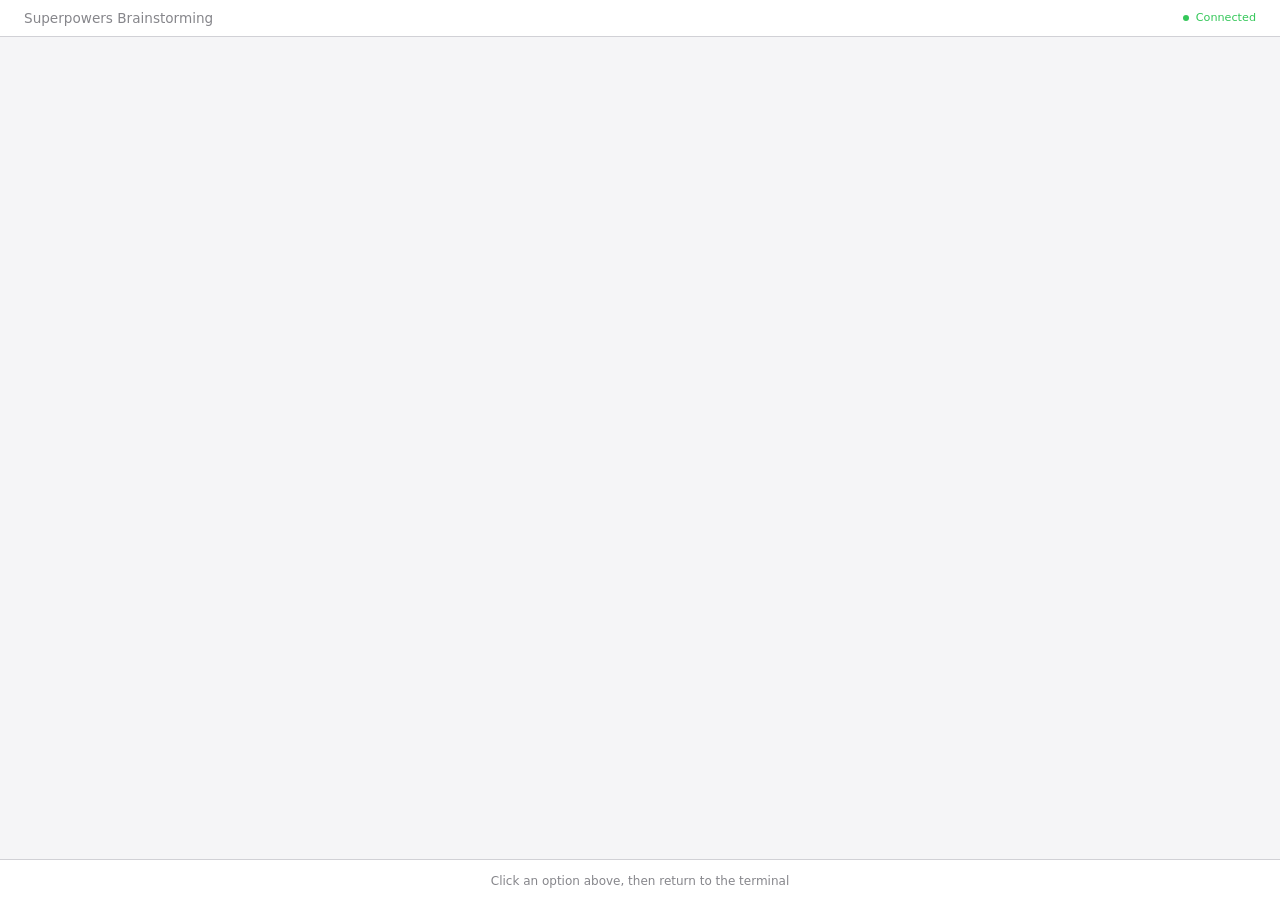
<file: skills/brainstorming/scripts/frame-template.html>
<!DOCTYPE html>
<html>
<head>
  <meta charset="utf-8">
  <title>Superpowers Brainstorming</title>
  <style>
    /*
     * BRAINSTORM COMPANION FRAME TEMPLATE
     *
     * This template provides a consistent frame with:
     * - OS-aware light/dark theming
     * - Fixed header and selection indicator bar
     * - Scrollable main content area
     * - CSS helpers for common UI patterns
     *
     * Content is injected via placeholder comment in #claude-content.
     */

    * { box-sizing: border-box; margin: 0; padding: 0; }
    html, body { height: 100%; overflow: hidden; }

    /* ===== THEME VARIABLES ===== */
    :root {
      --bg-primary: #f5f5f7;
      --bg-secondary: #ffffff;
      --bg-tertiary: #e5e5e7;
      --border: #d1d1d6;
      --text-primary: #1d1d1f;
      --text-secondary: #86868b;
      --text-tertiary: #aeaeb2;
      --accent: #0071e3;
      --accent-hover: #0077ed;
      --success: #34c759;
      --warning: #ff9f0a;
      --error: #ff3b30;
      --selected-bg: #e8f4fd;
      --selected-border: #0071e3;
    }

    @media (prefers-color-scheme: dark) {
      :root {
        --bg-primary: #1d1d1f;
        --bg-secondary: #2d2d2f;
        --bg-tertiary: #3d3d3f;
        --border: #424245;
        --text-primary: #f5f5f7;
        --text-secondary: #86868b;
        --text-tertiary: #636366;
        --accent: #0a84ff;
        --accent-hover: #409cff;
        --selected-bg: rgba(10, 132, 255, 0.15);
        --selected-border: #0a84ff;
      }
    }

    body {
      font-family: system-ui, -apple-system, BlinkMacSystemFont, sans-serif;
      background: var(--bg-primary);
      color: var(--text-primary);
      display: flex;
      flex-direction: column;
      line-height: 1.5;
    }

    /* ===== FRAME STRUCTURE ===== */
    .header {
      background: var(--bg-secondary);
      padding: 0.5rem 1.5rem;
      display: flex;
      justify-content: space-between;
      align-items: center;
      border-bottom: 1px solid var(--border);
      flex-shrink: 0;
    }
    .header h1 { font-size: 0.85rem; font-weight: 500; color: var(--text-secondary); }
    .header .status { font-size: 0.7rem; color: var(--success); display: flex; align-items: center; gap: 0.4rem; }
    .header .status::before { content: ''; width: 6px; height: 6px; background: var(--success); border-radius: 50%; }

    .main { flex: 1; overflow-y: auto; }
    #claude-content { padding: 2rem; min-height: 100%; }

    .indicator-bar {
      background: var(--bg-secondary);
      border-top: 1px solid var(--border);
      padding: 0.5rem 1.5rem;
      flex-shrink: 0;
      text-align: center;
    }
    .indicator-bar span {
      font-size: 0.75rem;
      color: var(--text-secondary);
    }
    .indicator-bar .selected-text {
      color: var(--accent);
      font-weight: 500;
    }

    /* ===== TYPOGRAPHY ===== */
    h2 { font-size: 1.5rem; font-weight: 600; margin-bottom: 0.5rem; }
    h3 { font-size: 1.1rem; font-weight: 600; margin-bottom: 0.25rem; }
    .subtitle { color: var(--text-secondary); margin-bottom: 1.5rem; }
    .section { margin-bottom: 2rem; }
    .label { font-size: 0.7rem; color: var(--text-secondary); text-transform: uppercase; letter-spacing: 0.05em; margin-bottom: 0.5rem; }

    /* ===== OPTIONS (for A/B/C choices) ===== */
    .options { display: flex; flex-direction: column; gap: 0.75rem; }
    .option {
      background: var(--bg-secondary);
      border: 2px solid var(--border);
      border-radius: 12px;
      padding: 1rem 1.25rem;
      cursor: pointer;
      transition: all 0.15s ease;
      display: flex;
      align-items: flex-start;
      gap: 1rem;
    }
    .option:hover { border-color: var(--accent); }
    .option.selected { background: var(--selected-bg); border-color: var(--selected-border); }
    .option .letter {
      background: var(--bg-tertiary);
      color: var(--text-secondary);
      width: 1.75rem; height: 1.75rem;
      border-radius: 6px;
      display: flex; align-items: center; justify-content: center;
      font-weight: 600; font-size: 0.85rem; flex-shrink: 0;
    }
    .option.selected .letter { background: var(--accent); color: white; }
    .option .content { flex: 1; }
    .option .content h3 { font-size: 0.95rem; margin-bottom: 0.15rem; }
    .option .content p { color: var(--text-secondary); font-size: 0.85rem; margin: 0; }

    /* ===== CARDS (for showing designs/mockups) ===== */
    .cards { display: grid; grid-template-columns: repeat(auto-fit, minmax(280px, 1fr)); gap: 1rem; }
    .card {
      background: var(--bg-secondary);
      border: 1px solid var(--border);
      border-radius: 12px;
      overflow: hidden;
      cursor: pointer;
      transition: all 0.15s ease;
    }
    .card:hover { border-color: var(--accent); transform: translateY(-2px); box-shadow: 0 4px 12px rgba(0,0,0,0.1); }
    .card.selected { border-color: var(--selected-border); border-width: 2px; }
    .card-image { background: var(--bg-tertiary); aspect-ratio: 16/10; display: flex; align-items: center; justify-content: center; }
    .card-body { padding: 1rem; }
    .card-body h3 { margin-bottom: 0.25rem; }
    .card-body p { color: var(--text-secondary); font-size: 0.85rem; }

    /* ===== MOCKUP CONTAINER ===== */
    .mockup {
      background: var(--bg-secondary);
      border: 1px solid var(--border);
      border-radius: 12px;
      overflow: hidden;
      margin-bottom: 1.5rem;
    }
    .mockup-header {
      background: var(--bg-tertiary);
      padding: 0.5rem 1rem;
      font-size: 0.75rem;
      color: var(--text-secondary);
      border-bottom: 1px solid var(--border);
    }
    .mockup-body { padding: 1.5rem; }

    /* ===== SPLIT VIEW (side-by-side comparison) ===== */
    .split { display: grid; grid-template-columns: 1fr 1fr; gap: 1.5rem; }
    @media (max-width: 700px) { .split { grid-template-columns: 1fr; } }

    /* ===== PROS/CONS ===== */
    .pros-cons { display: grid; grid-template-columns: 1fr 1fr; gap: 1rem; margin: 1rem 0; }
    .pros, .cons { background: var(--bg-secondary); border-radius: 8px; padding: 1rem; }
    .pros h4 { color: var(--success); font-size: 0.85rem; margin-bottom: 0.5rem; }
    .cons h4 { color: var(--error); font-size: 0.85rem; margin-bottom: 0.5rem; }
    .pros ul, .cons ul { margin-left: 1.25rem; font-size: 0.85rem; color: var(--text-secondary); }
    .pros li, .cons li { margin-bottom: 0.25rem; }

    /* ===== PLACEHOLDER (for mockup areas) ===== */
    .placeholder {
      background: var(--bg-tertiary);
      border: 2px dashed var(--border);
      border-radius: 8px;
      padding: 2rem;
      text-align: center;
      color: var(--text-tertiary);
    }

    /* ===== INLINE MOCKUP ELEMENTS ===== */
    .mock-nav { background: var(--accent); color: white; padding: 0.75rem 1rem; display: flex; gap: 1.5rem; font-size: 0.9rem; }
    .mock-sidebar { background: var(--bg-tertiary); padding: 1rem; min-width: 180px; }
    .mock-content { padding: 1.5rem; flex: 1; }
    .mock-button { background: var(--accent); color: white; border: none; padding: 0.5rem 1rem; border-radius: 6px; font-size: 0.85rem; }
    .mock-input { background: var(--bg-primary); border: 1px solid var(--border); border-radius: 6px; padding: 0.5rem; width: 100%; }
  </style>
</head>
<body>
  <div class="header">
    <h1><a href="https://github.com/obra/superpowers" style="color: inherit; text-decoration: none;">Superpowers Brainstorming</a></h1>
    <div class="status">Connected</div>
  </div>

  <div class="main">
    <div id="claude-content">
      <!-- CONTENT -->
    </div>
  </div>

  <div class="indicator-bar">
    <span id="indicator-text">Click an option above, then return to the terminal</span>
  </div>

</body>
</html>
</file>
